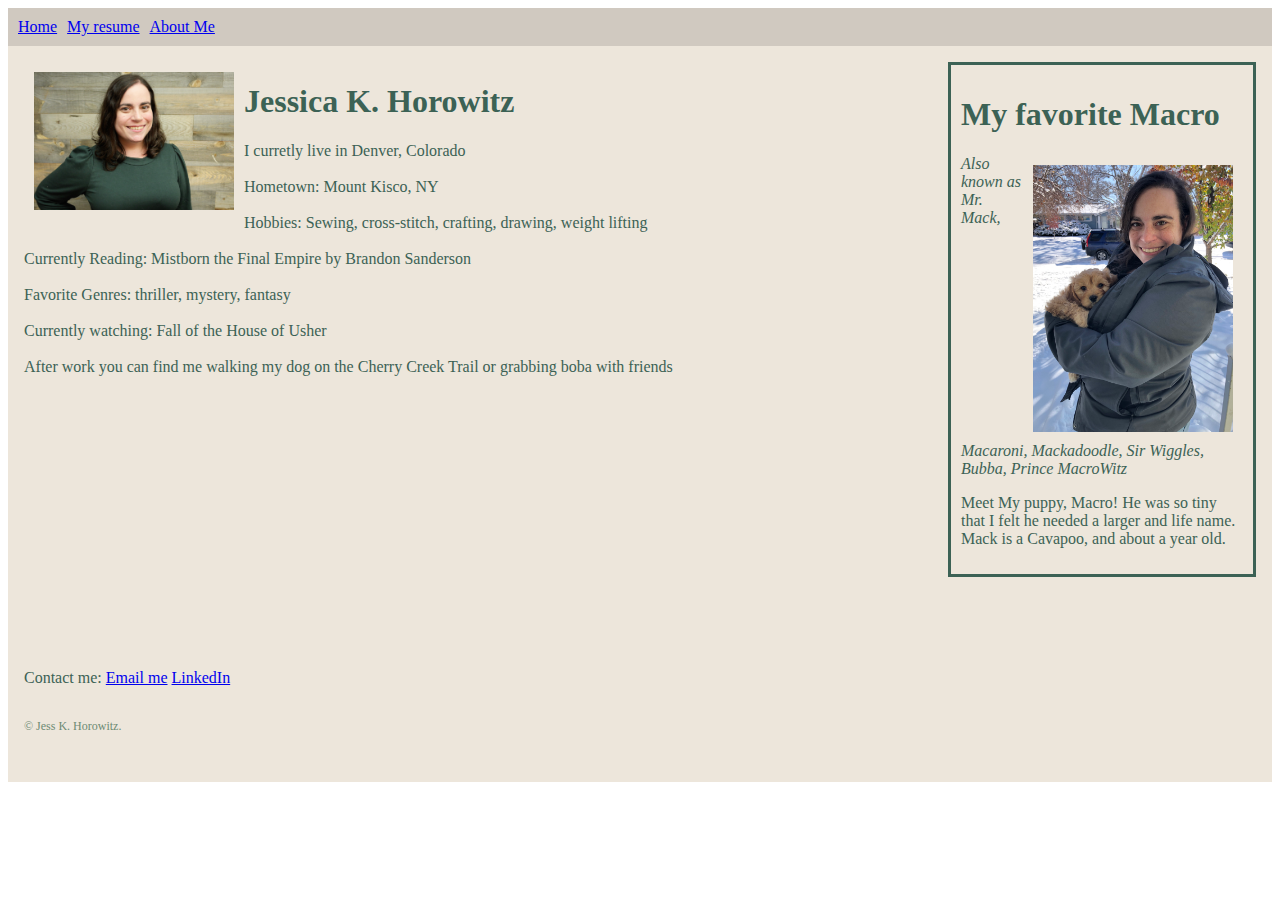
<file: JessKHorowitz/aboutme.html>
<!DOCTYPE html>
<html lang="en" dir="ltr">
  <head>
    <meta charset="utf-8">
    <title>Jessica K. Horowitz</title>
    <link rel="stylesheet" href="styles.css">

  </head>
  
  <body>
    <nav class="navbar">
		<a class="navlinks" href="./index.html"> Home</a>
		<a class="navlinks" href="./resume.html"> My resume</a>
		<a class="navlinks" href="./aboutme.html"> About Me</a>
		</nav>
<div class="main">
  <div id="me">
    <img id="headshot" src="./images/headshot.jpeg" alt="photo of Jess">
    <h1>Jessica K. Horowitz</h1>
    
    I curretly live in Denver, Colorado <br><br>
    Hometown: Mount Kisco, NY <br><br>
    Hobbies: Sewing, cross-stitch, crafting, drawing, weight lifting <br><br>
    Currently Reading: Mistborn the Final Empire by Brandon Sanderson <br><br>
    Favorite Genres: thriller, mystery, fantasy <br><br>
    Currently watching: Fall of the House of Usher<br><br>
    After work you can find me walking my dog on the Cherry Creek Trail or grabbing boba with friends

  </div>
  

  <div id="macro">
    <h1>My favorite Macro</h1>
    <img id="babymack" src="./images/Macro2.jpeg" alt="photo of Jess holding a puppy">
    
    <p id="macName">Also known as Mr. Mack, Macaroni, Mackadoodle, Sir Wiggles, Bubba, Prince MacroWitz</p>
    <p id="puppy">Meet My puppy, Macro! He was so tiny that I felt he needed a larger and life name. Mack is a Cavapoo, and about a year old.</p>
  </div>       
</div>
  <div class="bottom">
        
          <span>Contact me:</span>
        	<a class="btn" href=mailto:jesskhorowitz@gmail.com>Email me</a>
         	<a class="footer-link" href=https://www.linkedin.com/in/jessica-horowitz-4543a01b/>LinkedIn</a>
          <p class="copyright">© Jess K. Horowitz.</p>
   </div>     
</div>
  </body>
</html>
</file>
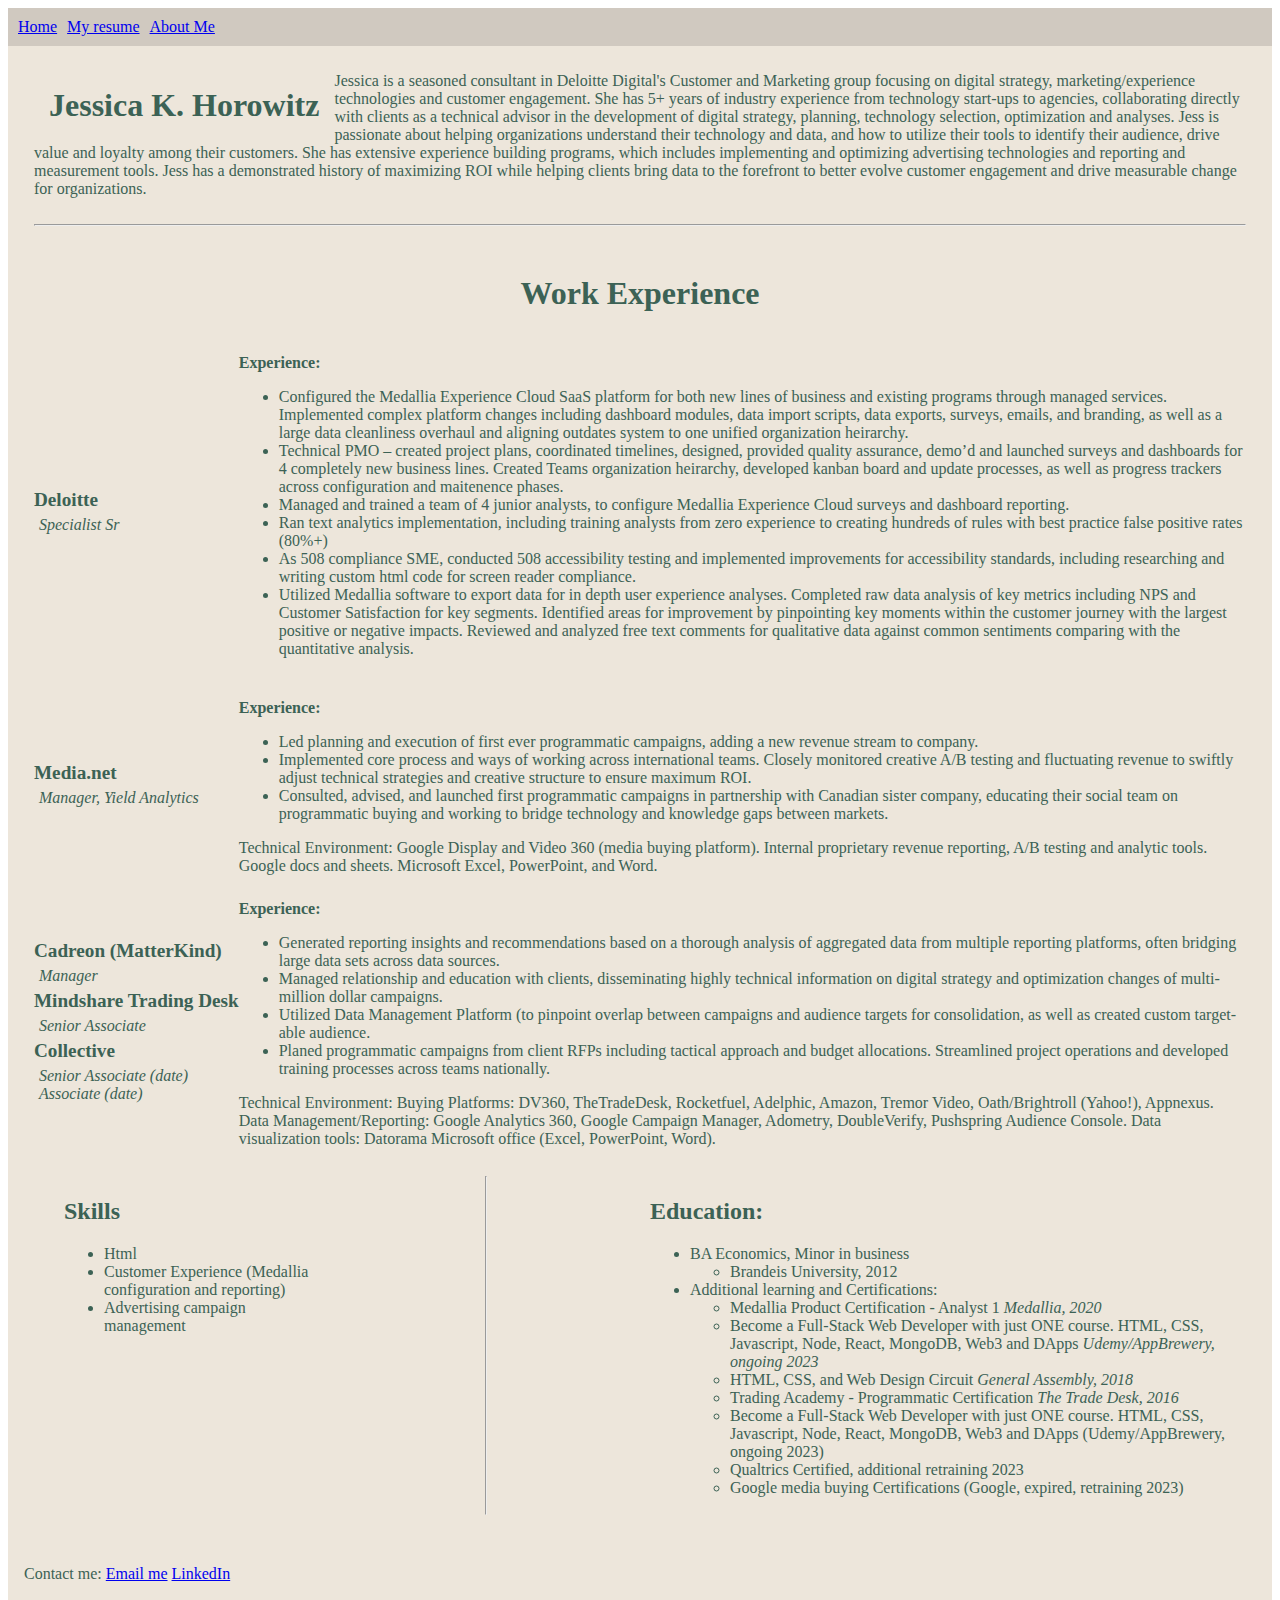
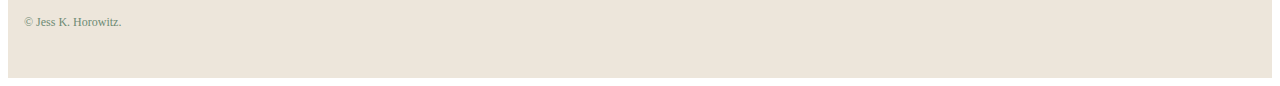
<file: JessKHorowitz/resume.html>
<!DOCTYPE html>
<html>
<head>
	<meta charset="utf-8">
	<meta name="viewport" content="width=device-width, initial-scale=1">
	<title>My Resume</title>
	<link rel="stylesheet" href="styles.css">
</head>
<body>
	
		<nav class="navbar">
		
			<a class="navlinks" href="./index.html"> Home</a>
			<a class="navlinks" href="./resume.html"> My resume</a>
			<a class="navlinks" href="./aboutme.html"> About Me</a>
		
		</nav>
<div class="main">
	<div class="resumetop">
	
	
		<h1 id="resumeName">Jessica K. Horowitz</h1>

		<div>Jessica is a seasoned consultant in Deloitte Digital's Customer and Marketing group focusing on digital strategy, marketing/experience technologies and customer engagement. She has 5+ years of industry experience from technology start-ups to agencies, collaborating directly with clients as a technical advisor in the development of digital strategy, planning, technology selection, optimization and analyses. Jess is passionate about helping organizations understand their technology and data, and how to utilize their tools to identify their audience, drive value and loyalty among their customers. She has extensive experience building programs, which includes implementing and optimizing advertising technologies and reporting and measurement tools. Jess has a demonstrated history of maximizing ROI while helping clients bring data to the forefront to better evolve customer engagement and drive measurable change for organizations.</div>
		<br>
	<hr>
	</div>
	

			
		<h1 id="resumeWorkSection"> Work Experience</h1>
			<div class="work">
			
			<div class="companyDetails">
				<div class="company">Deloitte </div>
				<div class="role">Specialist Sr</div>
			</div>
				<div class="experience">
					<b>Experience:</b>
				<ul>
					<li>Configured the Medallia Experience Cloud SaaS platform for both new lines of business and existing programs through managed services. Implemented complex platform changes including dashboard modules, data import scripts, data exports, surveys, emails, and branding, as well as a large data cleanliness overhaul and aligning outdates system to one unified organization heirarchy.</li>
					<li>Technical PMO – created project plans, coordinated timelines, designed, provided quality assurance, demo’d and launched surveys and dashboards for 4 completely new business lines. Created Teams organization heirarchy, developed kanban board and update processes, as well as progress trackers across configuration and maitenence phases.</li>
					<li>Managed and trained a team of 4 junior analysts, to configure Medallia Experience Cloud surveys and dashboard reporting.
					<li>Ran text analytics implementation, including training analysts from zero experience to creating hundreds of rules with best practice false positive rates (80%+)</li>
					<li>As 508 compliance SME, conducted 508 accessibility testing and implemented improvements for accessibility standards, including researching and writing custom html code for screen reader compliance.</li>
					<li>Utilized Medallia software to export data for in depth user experience analyses. Completed raw data analysis of key metrics including NPS and Customer Satisfaction for key segments. Identified areas for improvement by pinpointing key moments within the customer journey with the largest positive or negative impacts. Reviewed and analyzed free text comments for qualitative data against common sentiments comparing with the quantitative analysis.</li>
					</ul>
				</div>

			<div class="companyDetails">
				<div class="company">Media.net</div>
				<div class="role">Manager, Yield Analytics</div>
			</div>
				<div class="experience">
					<b>Experience:</b>
					<ul>
					<li>Led planning and execution of first ever programmatic campaigns, adding a new revenue stream to company. </li>
					<li>Implemented core process and ways of working across international teams. Closely monitored creative A/B testing and fluctuating revenue to swiftly adjust technical strategies and creative structure to ensure maximum ROI. </li>
					<li> Consulted, advised, and launched first programmatic campaigns in partnership with Canadian sister company, educating their social team on programmatic buying and working to bridge technology and knowledge gaps between markets. </li>
				</ul>
						Technical Environment: Google Display and Video 360 (media buying platform). Internal proprietary revenue reporting, A/B testing and analytic tools. Google docs and
						sheets. Microsoft Excel, PowerPoint, and Word.
				</div>
				
				
					<div class="companyDetails">
						<div class="company"> Cadreon (MatterKind)</div>
							<div class="role"> Manager</div>
						<div class="company">	Mindshare Trading Desk </div>
							<div class="role"> Senior Associate</div>
						<div class="company">	Collective</div>
							<div class="role"> Senior Associate (date)<br> Associate (date)</div>
						
					</div>
						 
						<div class="experience"> 
						  <b>Experience:</b>
						  <ul>
							<li>Generated reporting insights and recommendations based on a	thorough analysis of aggregated data from multiple reporting platforms, often bridging large data sets across data sources. </li>
							<li>Managed relationship and education with clients, disseminating highly technical information on digital strategy and optimization changes of multi-million dollar campaigns. </li>
							<li>Utilized Data Management Platform (to pinpoint overlap between campaigns and audience targets for consolidation, as well as created custom target-able audience.</li>
							<li>Planed programmatic campaigns from client RFPs including tactical approach and budget allocations. Streamlined project operations and developed training processes across teams nationally.</li>
						</ul>
						Technical Environment: Buying Platforms: DV360, TheTradeDesk, Rocketfuel,
						Adelphic, Amazon, Tremor Video, Oath/Brightroll (Yahoo!), Appnexus.
						<br>Data Management/Reporting: Google Analytics 360, Google Campaign Manager,
						Adometry, DoubleVerify, Pushspring Audience Console. Data visualization tools:
						Datorama Microsoft office (Excel, PowerPoint, Word).
					</div>
				
</div>
		<div class="skills">
		<h2>Skills</h2>
			<ul>
				<li>Html</li>
				<li>Customer Experience (Medallia configuration and reporting)</li>
				<li>Advertising campaign management</li>
			</ul>
		</div>
		<hr>
		<div class="ed">
		<h2>Education:</h2>
			<ul>
				<li> BA Economics, Minor in business </li>
					<ul>
				<li>Brandeis University, 2012 </li>
					</ul>
				<li> Additional learning and Certifications: </li>
					<ul>
				<li>Medallia Product Certification - Analyst 1 <i>Medallia, 2020</i></li>
				<li>Become a Full-Stack Web Developer with just ONE course. HTML, CSS, Javascript, Node, React, MongoDB, Web3 and DApps <i>Udemy/AppBrewery, ongoing 2023</i></li>
				<li>HTML, CSS, and Web Design Circuit <i> General Assembly, 2018 </i></li>	
				<li>Trading Academy - Programmatic Certification <i>The Trade Desk, 2016</i></li>
				<li>Become a Full-Stack Web Developer with just ONE course. HTML, CSS, Javascript, Node, React, MongoDB, Web3 and DApps  (Udemy/AppBrewery, ongoing 2023)</li>
				<li>Qualtrics Certified, additional retraining 2023 </li>
				<li>Google media buying Certifications (Google, expired, retraining 2023)</li>
	
					</ul>
			</ul>
		</div>
	</div>

	<div class="bottom">
        
          <span>Contact me:</span>
        	<a class="btn" href=mailto:jesskhorowitz@gmail.com>Email me</a>
         	<a class="footer-link" href=https://www.linkedin.com/in/jessica-horowitz-4543a01b/>LinkedIn</a>
          <p class="copyright">© Jess K. Horowitz.</p>
   </div>     
</body>
</html>
</file>
<file: JessKHorowitz/styles.css>
/*
Font color: #3C6255 
Nav background: #D0C9C0;
Nav Hover: #6D8B74;
background: ##EDE6DB;
*/




.main{
	display: grid;
	grid-template-columns: 1fr 1fr 1fr 1fr;
	grid-template-rows: repeat(8, auto);
	background: #EDE6DB;
	color: #3C6255;
	padding: 1rem;
	grid-auto-rows: 200px;
	row-gap: 10px;
}
.bottom{
	background: #EDE6DB;
	color: #3C6255;
	padding: 1rem;
}



.navbar{
	display: flex;
	background: #D0C9C0;
	justify-content: flex-start;
	gap:10px;s
	height:100px;	
	padding: 10px;
}


.navlinks:hover{
	background: #6D8B74;

}

/* Index*/
#summary{
	grid-row: 2 ;
	grid-column: span 4;
}


/* aboutme */

#headshot{
	float: left;
	width: 200px;
	margin:10px;
}
#babymack{
	float: right;
	width: 200px;
	margin:10px;
}


#me{
	grid-column-start: 1;
	grid-column: span 3;
	grid-row: span 1;
}
#macro{
	grid-column-start: 4;
	grid-row:span 2;
	border-style: solid;
	padding:10px;
}
#macName{
	font-style:italic ;
}






/*resume Page - Name/Heading section*/
#resumeName{
	float: left;
	margin: 15px;
	align-items: center;
}

/*resume Page - Formats the Work Experience header*/
#resumeWorkSection{
	text-align: center;
	grid-column: span 4 ;
}

/*resume Page - Grid Formatting*/
/* Top 1 row, work 1 row, skills/ed 1 row */
.resumetop{
	grid-column: span 4;
	grid-row: span 1;
	margin: 10px;

}
.skills{
	
	grid-column-start: 1;
	padding: 10px;
	margin-left: 30px;
	

}
.ed{
	grid-column: span 2;
	padding: 10px;
	margin-right: 10px;
}
 .work{
	margin: 10px;
	grid-row: span 4;
	grid-column: span 4;
	
	display:grid;
	grid-template-columns: 4;
	grid-template-rows: 4;
	row-gap: 25px;
}

/*resume Page - Grid Formatting of job details*/

.companyDetails{
	grid-column: span 1;
	align-self: center;
	}
.experience{
	
	grid-column: span 3;
	grid-column-start: 2;
}
#agencyExperience{
	grid-row: span 2;
}	

/* Resume Page font formatting*/

.role{
	font-style: italic;
	padding: 5px;
}
.company{
	font-size: 1.2em;
	font-weight:bold ;

}












.bottom{

}


.copyright {
  color: #6D8B74;
  font-size: 0.75rem;
  padding: 20px 0;
}
</file>
